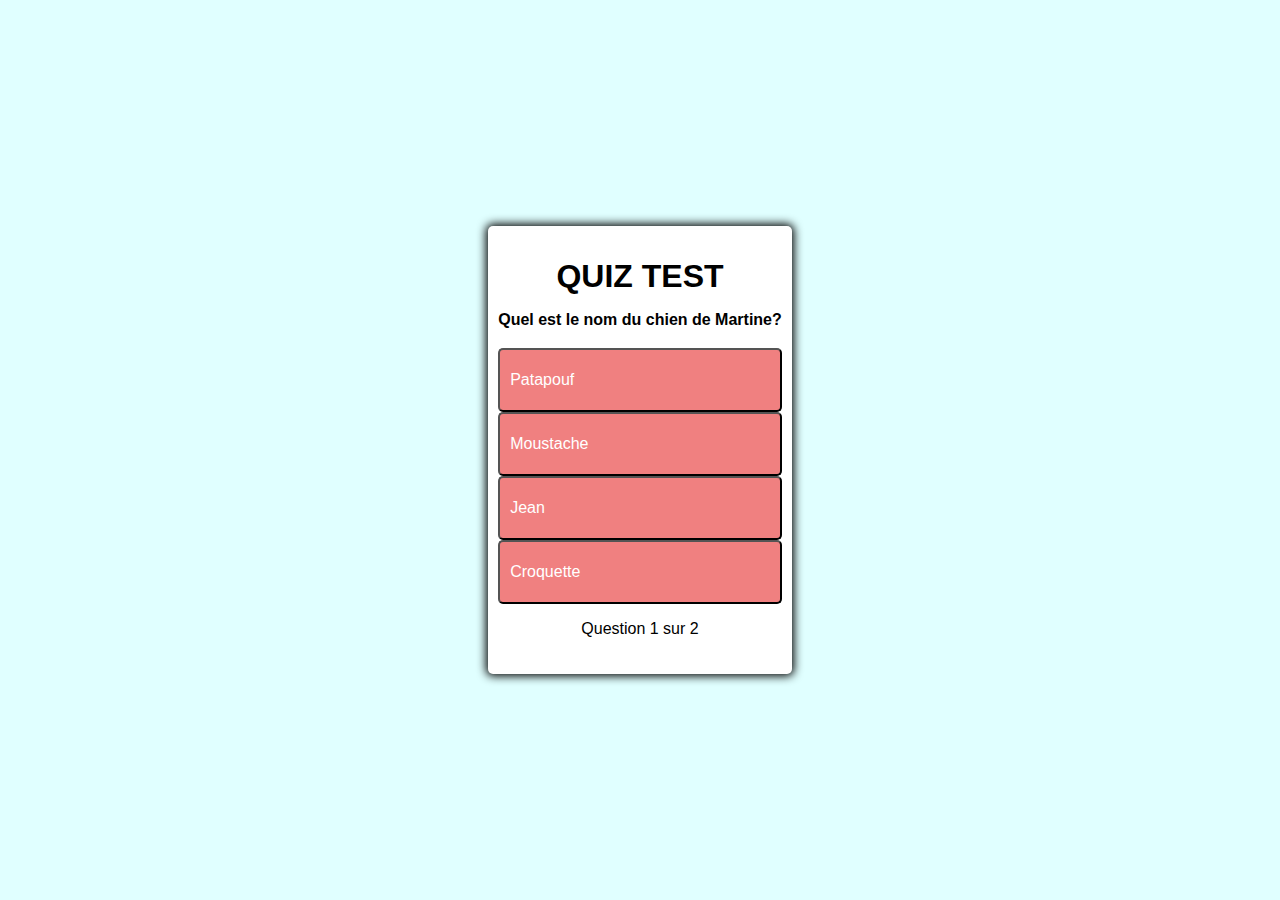
<file: quiz.html>
<!DOCTYPE html>
<html lang="en">
<head>
    <meta charset="UTF-8">
    <meta http-equiv="X-UA-Compatible" content="IE=edge">
    <meta name="viewport" content="width=device-width, initial-scale=1.0">
    <link rel="stylesheet" href="jeu-css.css">
    <link href="jeu-css.css" rel="stylesheet" type="text/css">
<script defer src="script.js"></script>
    <title>Jeu Quizz</title>
</head>
<body>
    <div class="container">
        <div id="quiz">
          <h1>Quiz Test <i class="far fa-question-circle"></i></h1>
    
          <h2 id="question"></h2>
            
          <h3 id="score"></h3>
    
          <div class="choices">
            <button id="guess0" class="btn"><p id="choice0"></p></button>
            <button id="guess1" class="btn"><p id="choice1"></p></button>
            <button id="guess2" class="btn"><p id="choice2"></p></button>  
            <button id="guess3" class="btn"><p id="choice3"></p></button>
          </div>
    
          <p id="progress"></p>
			
          <div class="controls">
          <button id="start-btn" class="start-btn btn hide" >COMMENCE</button>

			</div>
        </div>

    </div>

</body>
</html>
</file>
<file: jeu-css.css>
*, *::before, *::after {
box-sizing: border-box;
font-family: Arial, Helvetica, sans-serif;
}



body{
    padding: 0;
    margin: 0;
    display: flex;
    width: 100vw;
    height: 100vh;
    justify-content: center;
    align-items: center;
	background-color: lightcyan;
    margin-left: auto;
    margin-right: auto;
	text-align: center;

}

body h1 {
    margin-bottom: 1rem;
    text-transform: uppercase;
    font-size: 2rem;
    text-align: center;

}

body h2 {
    margin-bottom: 1rem;
    font-size: 1rem;
    text-align: center;

}



.container {
    width: auto;
    max-width: 90%;
    background-color: white;
    border-radius: 5px;
    padding: 10px;
    box-shadow: 0 0 10px 2px ;
	margin: auto;

}


.choices {
    display: grid;
    text-align: center;
	grid-template-columns: auto;

}

.btn {

    display:flex;
    background-color: lightcoral;
    border-radius: 5px;
    padding: 5px 10px;
    color: white;
    outline: none;
  	font-size: 16px;
 	cursor: pointer;
}

.btn:hover {
    border-color: pink;
	background-color: pink;
}
.btn .start-btn {

    display:flex;
    background-color: lightcyan;
    border-radius: 5px;
    padding: 5px 10px;
    color: white;
    outline: none;
  	font-size: 16px;
 	cursor: pointer;
}



.controls {
    display: flex;
    justify-content: center;
    align-items: center;
	display:flex;
    border-radius: 5px;
    padding: 5px 10px;
    color: white;
    outline: none;
  	font-size: 16px;
 	cursor: pointer;
}


.hide {
    display: none;
}
</file>
